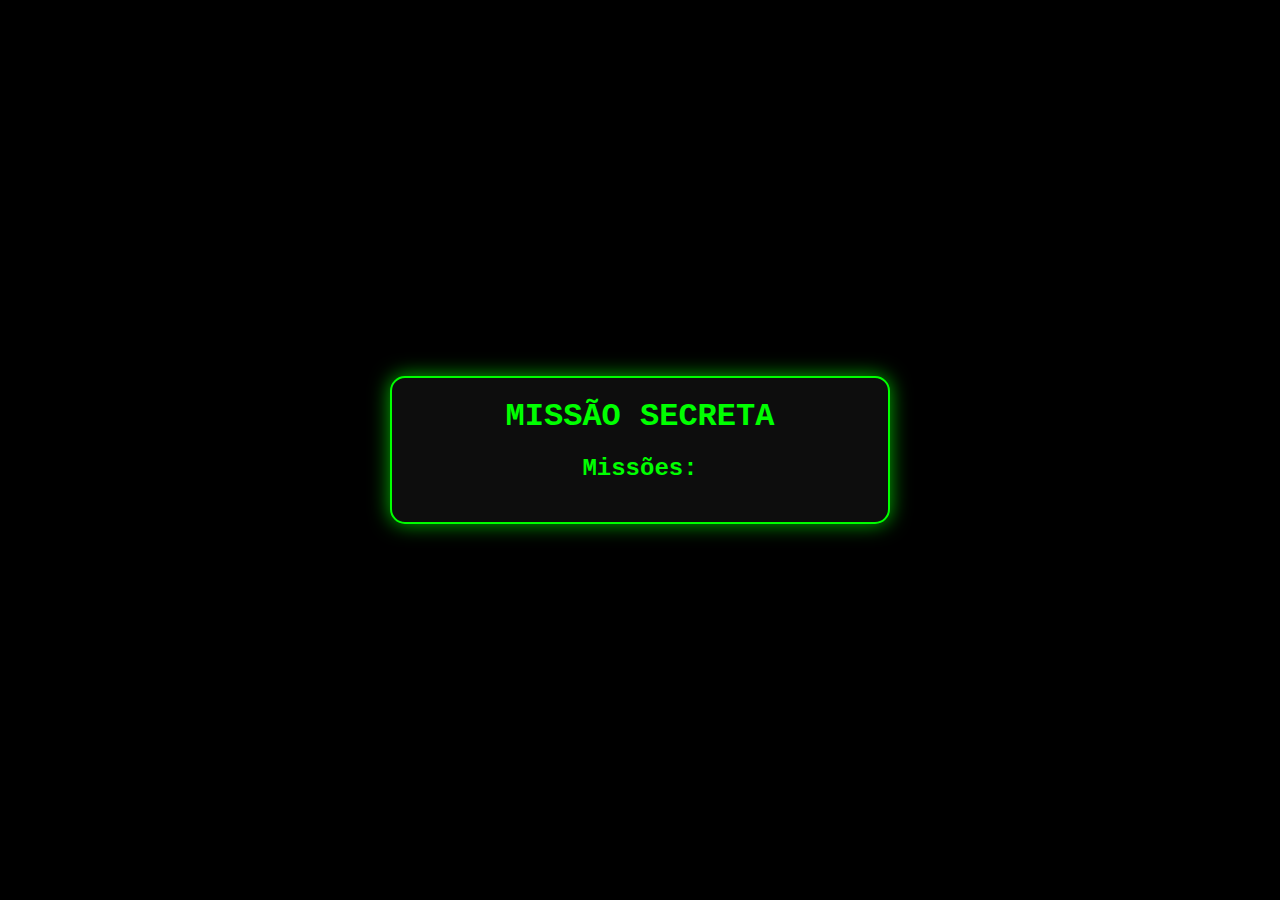
<file: index.html>
<!DOCTYPE html>
<html lang="en">
<head>
    <meta charset="UTF-8">
    <meta name="viewport" content="width=device-width, initial-scale=1.0">
    <title>Missão Secreta</title>
    <link rel="stylesheet" href="styles.css">
</head>
<body>
    <div class="container">
        <h1>Missão Secreta</h1>
        <div id="countdown">
            <p id="days"></p>
            <p id="hours"></p>
            <p id="minutes"></p>
            <p id="seconds"></p>
        </div>

        <div id="missionDisplay">
            <h2>Missões:</h2>
            <ul id="missionsList"></ul>
        </div>
    </div>
    <script src="script.js"></script>
</body>
</html>
</file>
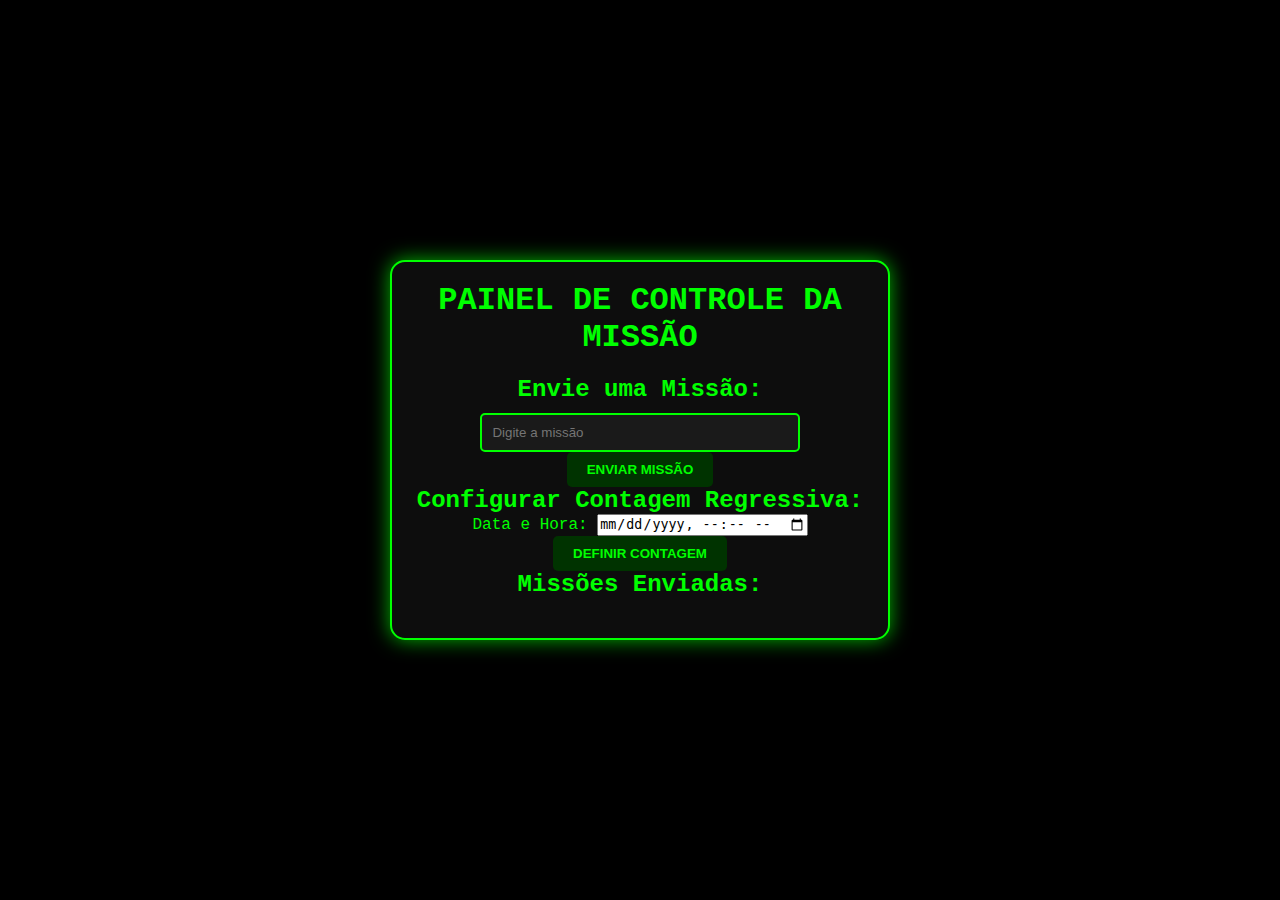
<file: control.html>
<!DOCTYPE html>
<html lang="en">
<head>
    <meta charset="UTF-8">
    <meta name="viewport" content="width=device-width, initial-scale=1.0">
    <title>Controle da Missão</title>
    <link rel="stylesheet" href="styles.css">
</head>
<body>
    <div class="container">
        <h1>Painel de Controle da Missão</h1>
        
        <div class="mission-input">
            <h2>Envie uma Missão:</h2>
            <input type="text" id="missionMessage" placeholder="Digite a missão">
            <button onclick="sendMission()">Enviar Missão</button>
        </div>

        <div>
            <h2>Configurar Contagem Regressiva:</h2>
            <label for="dateTime">Data e Hora:</label>
            <input type="datetime-local" id="dateTime">
            <button onclick="setCountdown()">Definir Contagem</button>
        </div>

        <div id="missionDisplay">
            <h2>Missões Enviadas:</h2>
            <ul id="missionsList"></ul>
        </div>
    </div>
    <script src="script.js"></script>
</body>
</html>
</file>
<file: styles.css>
* {
    margin: 0;
    padding: 0;
    box-sizing: border-box;
}

body {
    font-family: 'Courier New', Courier, monospace;
    background-color: #000;
    color: #00ff00;
    display: flex;
    justify-content: center;
    align-items: center;
    height: 100vh;
}

.container {
    background-color: #0d0d0d;
    padding: 20px;
    border-radius: 15px;
    box-shadow: 0 0 20px rgba(0, 255, 0, 0.7);
    max-width: 500px;
    width: 100%;
    text-align: center;
    border: 2px solid #00ff00;
}

h1 {
    color: #00ff00;
    font-size: 2em;
    margin-bottom: 20px;
    text-transform: uppercase;
}

#countdown p {
    font-size: 1.5em;
    margin: 10px 0;
    color: #00ff00;
}

.mission-input input {
    width: 70%;
    padding: 10px;
    background-color: #1a1a1a;
    color: #00ff00;
    border: 2px solid #00ff00;
    border-radius: 5px;
}

button {
    padding: 10px 20px;
    background-color: #003300;
    color: #00ff00;
    border: none;
    border-radius: 5px;
    cursor: pointer;
    text-transform: uppercase;
    font-weight: bold;
}

button:hover {
    background-color: #004d00;
}

#missionsList {
    list-style-type: none;
    margin-top: 20px;
}

#missionsList li {
    background-color: #1a1a1a;
    padding: 10px;
    margin: 5px 0;
    border: 2px solid #00ff00;
    border-radius: 5px;
}

.mission-input h2, #missionDisplay h2 {
    color: #00ff00;
    margin-bottom: 10px;
}
</file>
